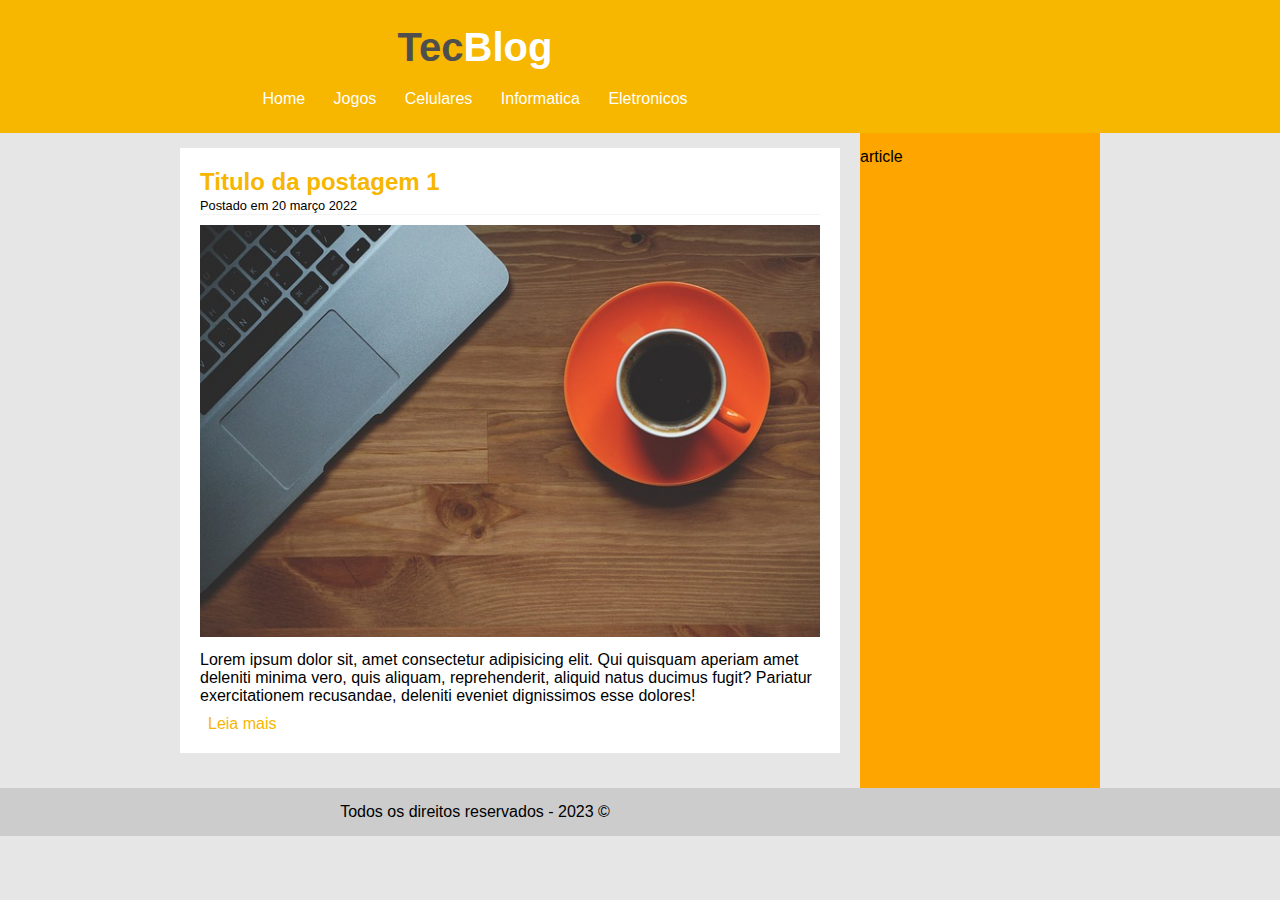
<file: ProjetoCss3/index.html>
<!DOCTYPE html>
<html lang="pt-br">
<head>
    <meta charset="UTF-8">
    <meta name="viewport" content="width=device-width, initial-scale=1.0">
    <link rel="stylesheet" href="assets/css/style.css">
    <title>TecBlog - O seu blog de tecnologia</title>
</head>
<body>
    <header>
        <div class="container">
            <div id="area-logo">
                <h1>Tec<Span>Blog</Span></h1>
            </div>
            <nav>
                <a href="index.html" >Home</a>
                <a href="jogos.html">Jogos</a>
                <a href="Celulares.html">Celulares</a>
                <a href="informatica.html">Informatica</a>
                <a href="eletronicos.html">Eletronicos</a>
            </nav>
        </div>
    </header>
    <main>
        <div class="container flex">
            <section>
                <!-- inicio postagem -->
                <div class="postagem"> 
                    <h2>Titulo da postagem 1</h2>
                    <span>Postado em 20 março 2022</span>
                    <img src="assets/imgs/imagem1.jpg" alt="">
                    <p>Lorem ipsum dolor sit, amet consectetur adipisicing elit. Qui quisquam aperiam amet deleniti minima vero, quis aliquam, reprehenderit, aliquid natus ducimus fugit? Pariatur exercitationem recusandae, deleniti eveniet dignissimos esse dolores!</p>
                    <a href="">Leia mais</a>
                </div>
                <!--// fim postegem -->
            </section>
            <article>article</article>
        </div>
    </main>
    <footer>
        <div class="container">
            <p>Todos os direitos reservados - 2023 &copy;</p>
        </div>
    </footer>
</body>
</html>
</file>
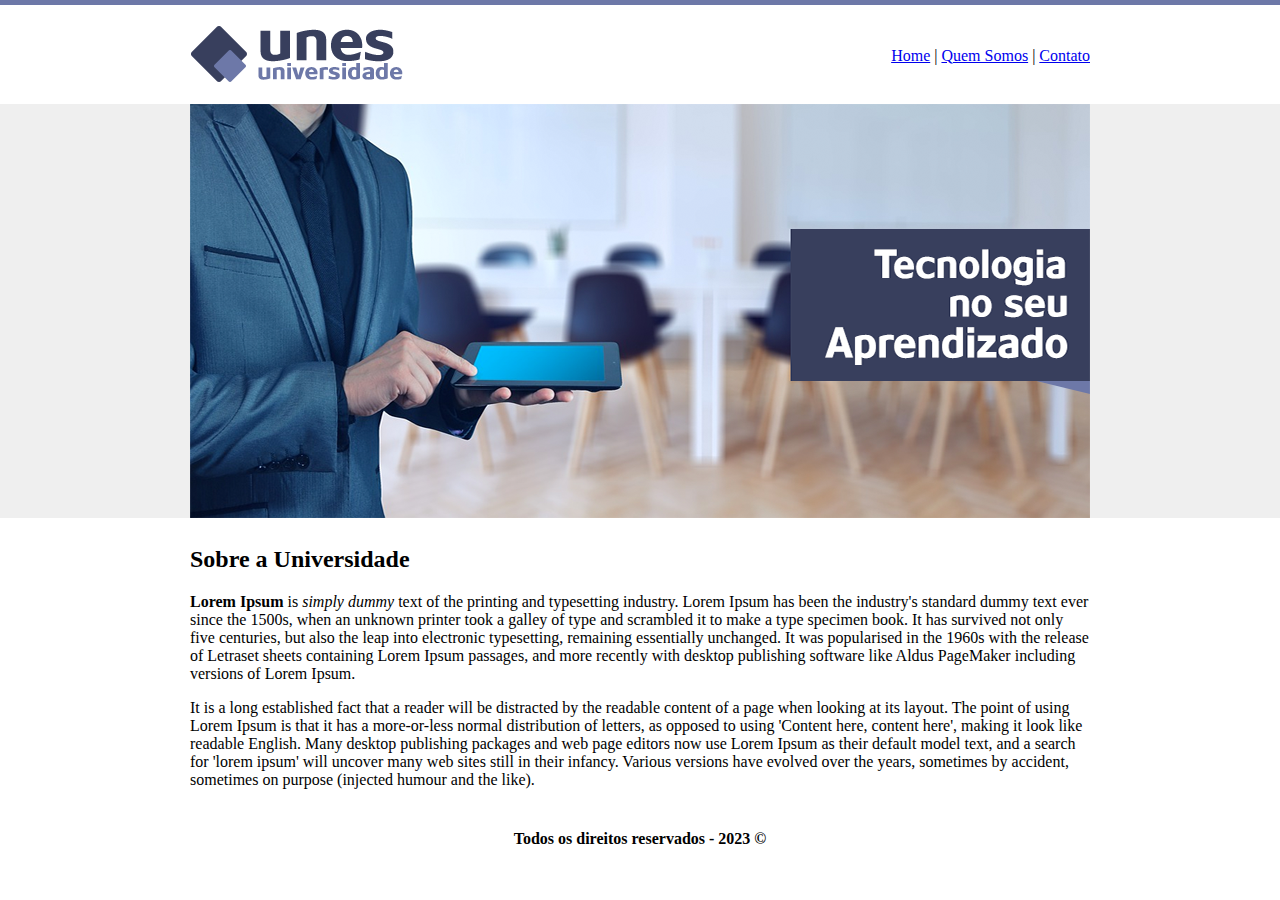
<file: ProjetoHTMLPuro/Projeto Unes/index.html>
<!DOCTYPE html>
<html lang="pt-br">
<head>
    <meta charset="UTF-8">
    <meta name="viewport" content="width=device-width, initial-scale=1.0">
    <title>UNES - Pagina Principal</title>
</head>
<body background="assets/Imgs/fundo.png">

    <table border="0" width="900" align="center">
        <tr>
            <td height="89">
                <img src="assets/Imgs/logo.png" alt="">
            </td>
            <td align="right">
                <a href="#">Home</a>
                <span>|</span>
                <a href="quem-somos.html">Quem Somos</a>
                <Span>|</Span>
                <a href="contato.html">Contato</a>
            </td>
            <tr>
                <td colspan="2">
                    <img src="assets/Imgs/capa.png" alt="">
                </td>
            </tr>
            <tr>
                <td colspan="2">
                    <h2>Sobre a Universidade</h2>
                    <p><strong>Lorem Ipsum</strong> is <em>simply dummy</em> text of the printing and typesetting industry. Lorem Ipsum has been the industry's standard dummy text ever since the 1500s, when an unknown printer took a galley of type and scrambled it to make a type specimen book. It has survived not only five centuries, but also the leap into electronic typesetting, remaining essentially unchanged. It was popularised in the 1960s with the release of Letraset sheets containing Lorem Ipsum passages, and more recently with desktop publishing software like Aldus PageMaker including versions of Lorem Ipsum.</p>
                    <p>
                        It is a long established fact that a reader will be distracted by the readable content of a page when looking at its layout. The point of using Lorem Ipsum is that it has a more-or-less normal distribution of letters, as opposed to using 'Content here, content here', making it look like readable English. Many desktop publishing packages and web page editors now use Lorem Ipsum as their default model text, and a search for 'lorem ipsum' will uncover many web sites still in their infancy. Various versions have evolved over the years, sometimes by accident, sometimes on purpose (injected humour and the like).
                    </p>
                </td>
            </tr>
            <tr>
                <td colspan="2" align="center">
                    <h4>Todos os direitos reservados - 2023 &copy;</h4>
                </td>
            </tr>
        </tr>
    </table>
    
</body>
</html>
</file>
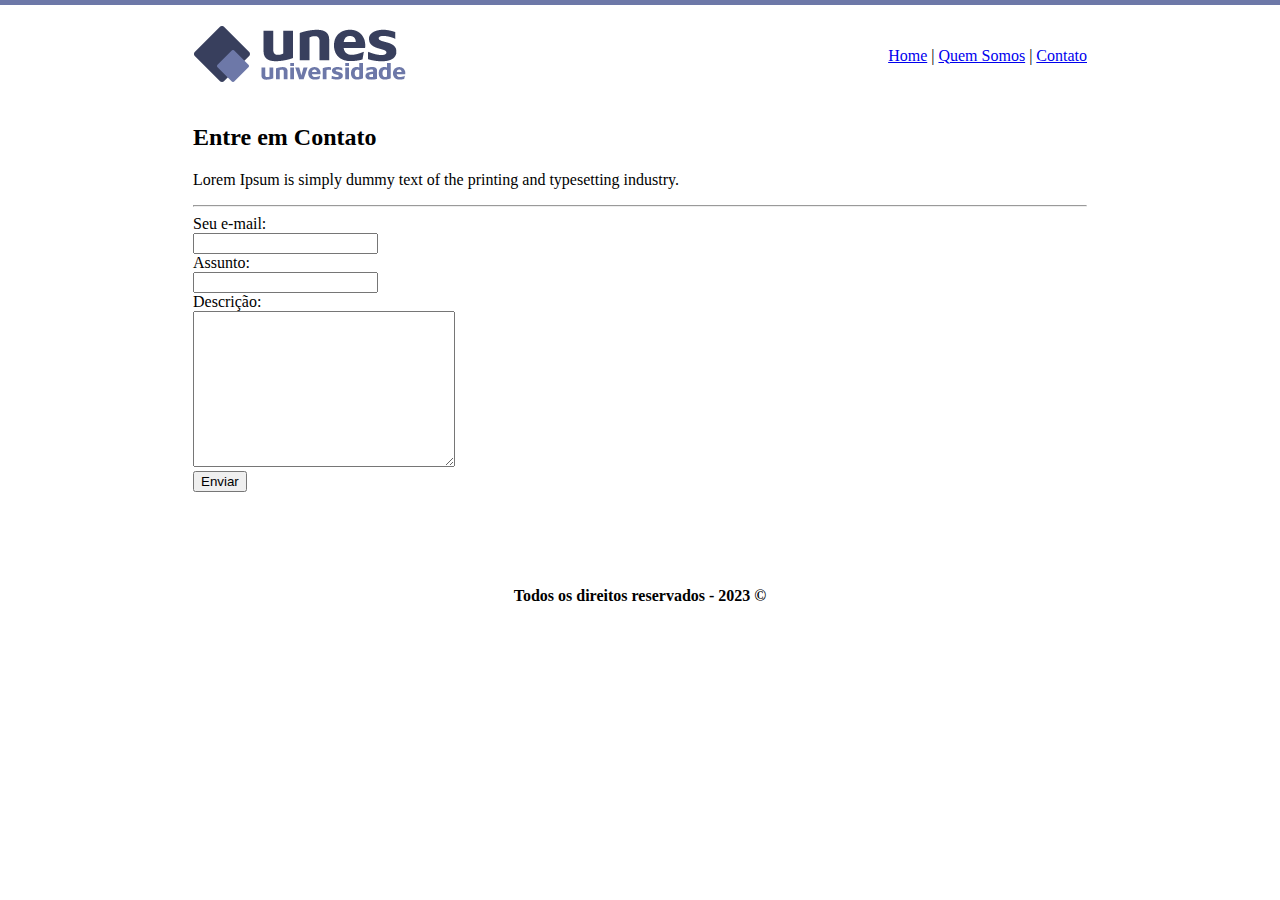
<file: ProjetoHTMLPuro/Projeto Unes/contato.html>
<!DOCTYPE html>
<html lang="pt-br">
<head>
    <meta charset="UTF-8">
    <meta name="viewport" content="width=device-width, initial-scale=1.0">
    <title>UNES - Contato</title>
</head>
<body background="assets/Imgs/fundo2.png">

    <table border="0" width="900" align="center">
        <tr>
            <td height="89">
                <img src="assets/Imgs/logo.png" alt="">
            </td>
            <td align="right">
                <a href="index.html">Home</a>
                <span>|</span>
                <a href="quem-somos.html">Quem Somos</a>
                <Span>|</Span>
                <a href="#">Contato</a>
            </td>
            <tr>
                <td colspan="2">
                    <h2>Entre em Contato</h2>
                    <p>Lorem Ipsum is simply dummy text of the printing and typesetting industry.</p>
                    <hr>

                    <form action="">
                        <label for="email">Seu e-mail:</label> <br>
                        <input type="email" name="email" id="email">
                        <br>
                        <label for="assunto">Assunto:</label> <br>
                        <input type="text" name="assusnto" id="assunto">
                        <br>
                        <label for="descricao">Descrição:</label> <br>
                        <textarea name="descricao" id="descricao" cols="30" rows="10"></textarea>
                        <br>
                        <input type="submit" value="Enviar">
                    </form>
                </td>
            </tr>
            <tr>
                <td height="200" colspan="2" align="center">
                    <h4>Todos os direitos reservados - 2023 &copy;</h4>
                </td>
            </tr>
        </tr>
    </table>
    
</body>
</html>
</file>
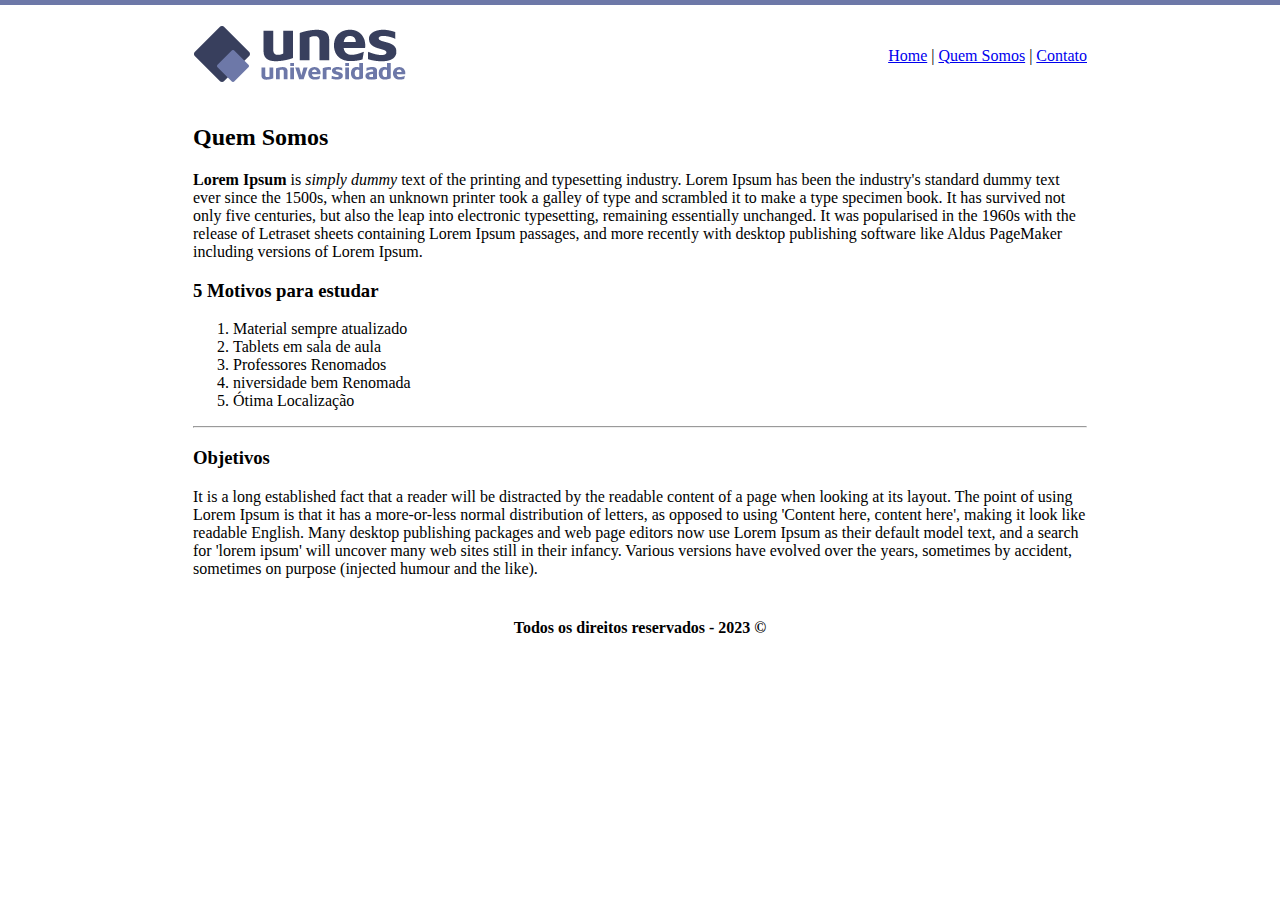
<file: ProjetoHTMLPuro/Projeto Unes/quem-somos.html>
<!DOCTYPE html>
<html lang="pt-br">
<head>
    <meta charset="UTF-8">
    <meta name="viewport" content="width=device-width, initial-scale=1.0">
    <title>UNES - Quem Somos</title>
</head>
<body background="assets/Imgs/fundo2.png">

    <table border="0" width="900" align="center">
        <tr>
            <td height="89">
                <img src="assets/Imgs/logo.png" alt="">
            </td>
            <td align="right">
                <a href="index.html">Home</a>
                <span>|</span>
                <a href="quem-somos.html">Quem Somos</a>
                <Span>|</Span>
                <a href="contato.html">Contato</a>
            </td>
            <tr>
                <td colspan="2">
                    <h2>Quem Somos</h2>
                    <p><strong>Lorem Ipsum</strong> is <em>simply dummy</em> text of the printing and typesetting industry. Lorem Ipsum has been the industry's standard dummy text ever since the 1500s, when an unknown printer took a galley of type and scrambled it to make a type specimen book. It has survived not only five centuries, but also the leap into electronic typesetting, remaining essentially unchanged. It was popularised in the 1960s with the release of Letraset sheets containing Lorem Ipsum passages, and more recently with desktop publishing software like Aldus PageMaker including versions of Lorem Ipsum.</p>

                    <h3>5 Motivos para estudar</h3>
                    <ol>
                        <li>Material sempre atualizado</li>
                        <li>Tablets em sala de aula</li>
                        <li>Professores Renomados</li>
                        <li>niversidade bem Renomada</li>
                        <li>Ótima Localização</li>
                    </ol>
                    <hr>
                    <h3>Objetivos</h3>
                    <p>
                        It is a long established fact that a reader will be distracted by the readable content of a page when looking at its layout. The point of using Lorem Ipsum is that it has a more-or-less normal distribution of letters, as opposed to using 'Content here, content here', making it look like readable English. Many desktop publishing packages and web page editors now use Lorem Ipsum as their default model text, and a search for 'lorem ipsum' will uncover many web sites still in their infancy. Various versions have evolved over the years, sometimes by accident, sometimes on purpose (injected humour and the like).
                    </p>
                </td>
            </tr>
            <tr>
                <td colspan="2" align="center">
                    <h4>Todos os direitos reservados - 2023 &copy;</h4>
                </td>
            </tr>
        </tr>
    </table>
    
</body>
</html>
</file>
<file: ProjetoCss3/assets/css/style.css>
*{
    margin: 0;
    padding: 0;
}

body{
    font-size: 1em;
    font-family: "Trebuchet MS", Helvetica, sans-serif;
    background-color: #e6e6e6;
}

/*
*** Layout ***
*/

header{
    background-color: #f7b600;
    padding: 15px;
    text-align: center;
}

.container{
    margin: 0;
    width: 920px;
}

#area-logo, nav{
    padding: 10px;
}

main{
    display: flex;
    justify-content: center;
}

article{
    background-color: orange;
}

section{
    padding: 15px 0;
    width: 660px;
}

.postagem{
    padding: 20px;
    margin-bottom: 20px;
    background-color: white;
}

.postagem img{
    border-top: 1px solid #f4f4f4;
    padding-top: 10px;
    width: 620px;
}
.postagem p{
    margin: 10px 0;
}
article{
    padding: 15px 0;
    width: 240px;
}

footer{
    padding: 15px;
    text-align: center;
    background-color: #CCC;
}

/*
*** Formatações em Geral ***
*/

h1{
    color: #4e4e4e;
    font-size: 2.5em;
}

h1 span{
    color: white;
}
h2{
    color: #f7b600;
}

.postagem span{
    font-size: 0.8em;
}
a{
    text-decoration: none;
}

nav a:link, nav a:visited{
    color: #FFF;
    padding: 8px 12px;
}

nav a:hover{
    color: #f7b600;
    background: #FFF;
}

.postagem a:link, .postagem a:visited{
    color:#f7b600;
    padding: 8px;
}

.postagem a:hover{
    color: #FFF;
    background: #f7b600;
}

.flex{
    display: flex;
    justify-content: space-between;
}
</file>
